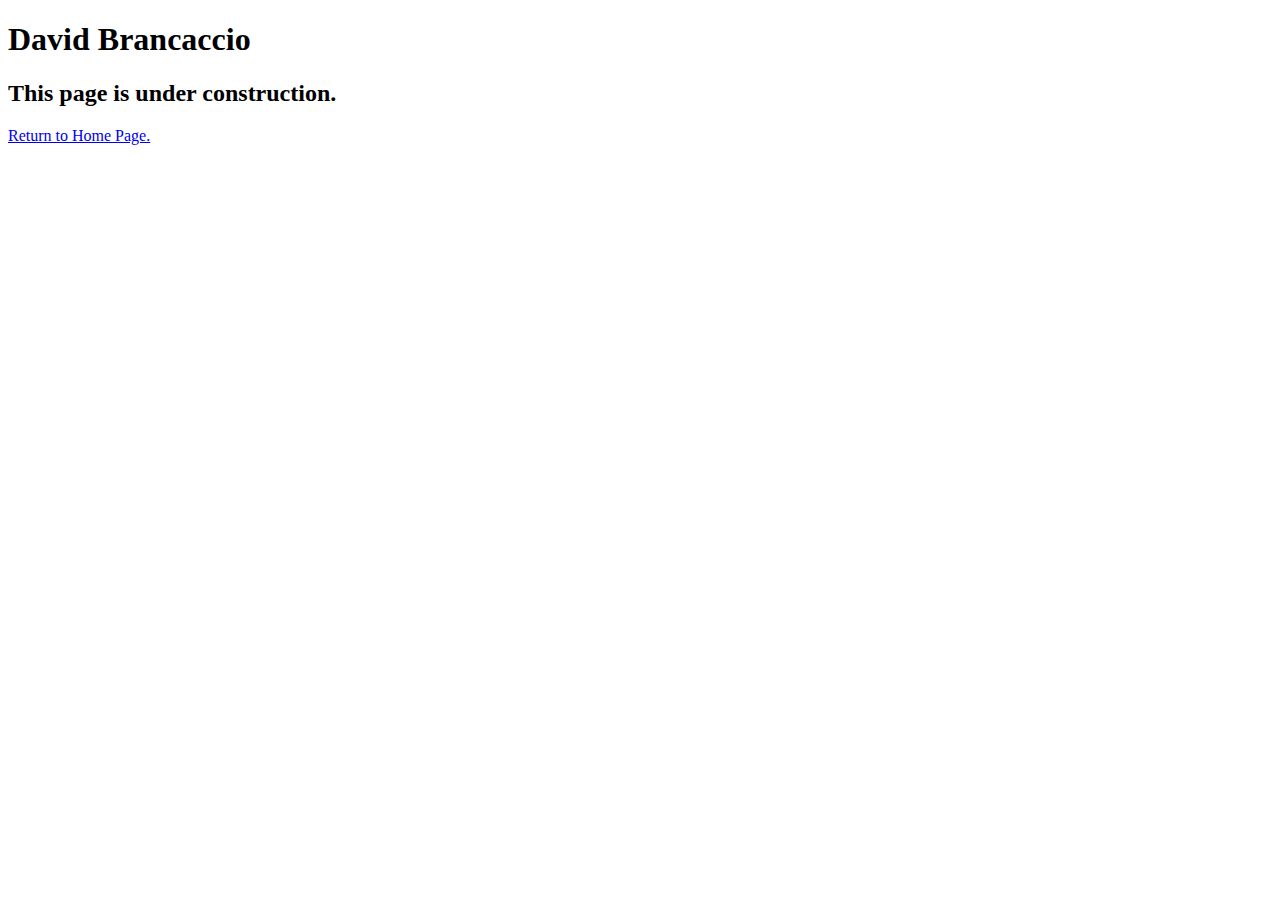
<file: A07/speakers/brancaccio.html>
<!DOCTYPE html>
<html lang="en">

<head>
	<meta charset="utf-8">
	<title>San Joaquin Valley Town Hall</title>
	<link rel="shortcut icon" href="images/favicon.ico">
</head>

<body>
    <main>
	    <h1>David Brancaccio</h1>
	    <h2>This page is under construction.</h2>
	    <a href="https://ececere1327.github.io/A11/index.html">Return to Home Page.</a>
    </main>
</body>

</html>
</file>
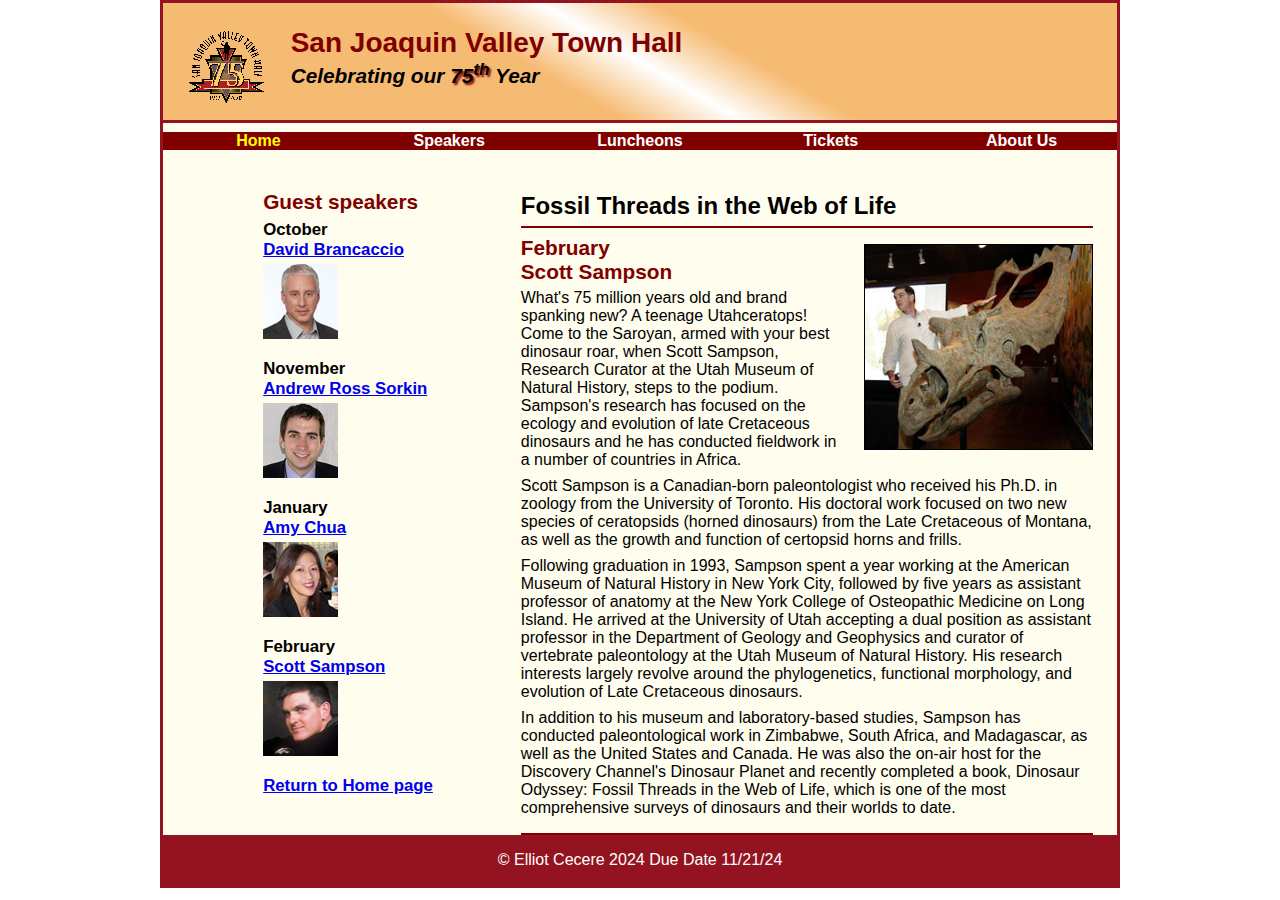
<file: A07/speakers/c6_sampson.html>
<!DOCTYPE html>
<html lang="en">

<head>
    <meta charset="utf-8">
    <title>San Joaquin Valley Town Hall</title>
    <link rel="shortcut icon" href="../images/favicon.ico">
    <link rel="stylesheet" href="../styles/c6_sampson.css">
</head>

<body>
    <header>
        <img src="../images/town_hall_logo.gif" alt="Town Hall logo" height="80">
        <h2>San Joaquin Valley Town Hall</h2>
        <h3>Celebrating our <span class="shadow">75<sup>th</sup></span> Year</h3>
    </header>

    <nav id="nav_menu">
        <ul>
            <li><a href="../index.html" class="current">Home</a></li>
            <li><a href="../speakers.html">Speakers</a></li>
            <li><a href="../luncheons.html">Luncheons</a></li>
            <li><a href="../tickets.html">Tickets</a></li>
            <li><a href="../about.html">About Us</a>
                <ul>
                    <li><a href="#">Our History</a></li>
                    <li><a href="#">Board of Directors</a></li>
                    <li><a href="#">Past Speakers</a></li>
                    <li><a href="#">Contact Information</a></li>
                </ul>
            </li>
        </ul>
    </nav>

    <main>
        <section>
            <h1>Fossil Threads in the Web of Life</h1>
            <article>
                <img src="../images/sampson_dinosaur.jpg" alt="Scott Sampson with dinosaur">
                <h2>February<br>Scott Sampson</h2>
                <p>What's 75 million years old and brand spanking new? A teenage Utahceratops! Come to the 
                   Saroyan, armed with your best dinosaur roar, when Scott Sampson, Research Curator at the 
                   Utah Museum of Natural History, steps to the podium. Sampson's research has focused on the 
                   ecology and evolution of late Cretaceous dinosaurs and he has conducted fieldwork in a number 
                   of countries in Africa.</p>
                <p>Scott Sampson is a Canadian-born paleontologist who received his Ph.D. in zoology from the 
                   University of Toronto. His doctoral work focused on two new species of ceratopsids (horned 
                   dinosaurs) from the Late Cretaceous of Montana, as well as the growth and function of certopsid 
                   horns and frills.</p>
                <p>Following graduation in 1993, Sampson spent a year working at the American Museum of Natural 
                   History in New York City, followed by five years as assistant professor of anatomy at the New 
                   York College of Osteopathic Medicine on Long Island. He arrived at the University of Utah 
                   accepting a dual position as assistant professor in the Department of Geology and Geophysics 
                   and curator of vertebrate paleontology at the Utah Museum of Natural History. His research 
                   interests largely revolve around the phylogenetics, functional morphology, and evolution of 
                   Late Cretaceous dinosaurs.</p>
                <p>In addition to his museum and laboratory-based studies, Sampson has conducted paleontological 
                   work in Zimbabwe, South Africa, and Madagascar, as well as the United States and Canada. He was 
                   also the on-air host for the Discovery Channel's Dinosaur Planet and recently completed a book, 
                   Dinosaur Odyssey: Fossil Threads in the Web of Life, which is one of the most 
                   comprehensive surveys of dinosaurs and their worlds to date.</p>
            </article>
        </section>
        
        <aside>
            <h2>Guest speakers</h2>
            <h3>October<br><a href="../speakers/brancaccio.html">David Brancaccio</a></h3>
            <img src="../images/brancaccio75.jpg" alt="David Brancaccio photo">
            <h3>November<br><a href="../speakers/sorkin.html">Andrew Ross Sorkin</a></h3>
            <img src="../images/sorkin75.jpg" alt="Andrew Ross Sorkin photo">
            <h3>January<br><a href="../speakers/chua.html">Amy Chua</a></h3>
            <img src="../images/chua75.jpg" alt="Amy Chua photo">
            <h3>February<br><a href="../speakers/c6_sampson.html">Scott Sampson</a></h3>
            <img src="../images/sampson75.jpg" alt="Scott Sampson photo">
            <h3><a href="https://ececere1327.github.io/A11/index.html">Return to Home page </a></h3>
        </aside>
    </main>
    <footer>
        <p>&copy; Elliot Cecere 2024 Due Date 11/21/24 </p>
    </footer>
</body>
</html>
</file>
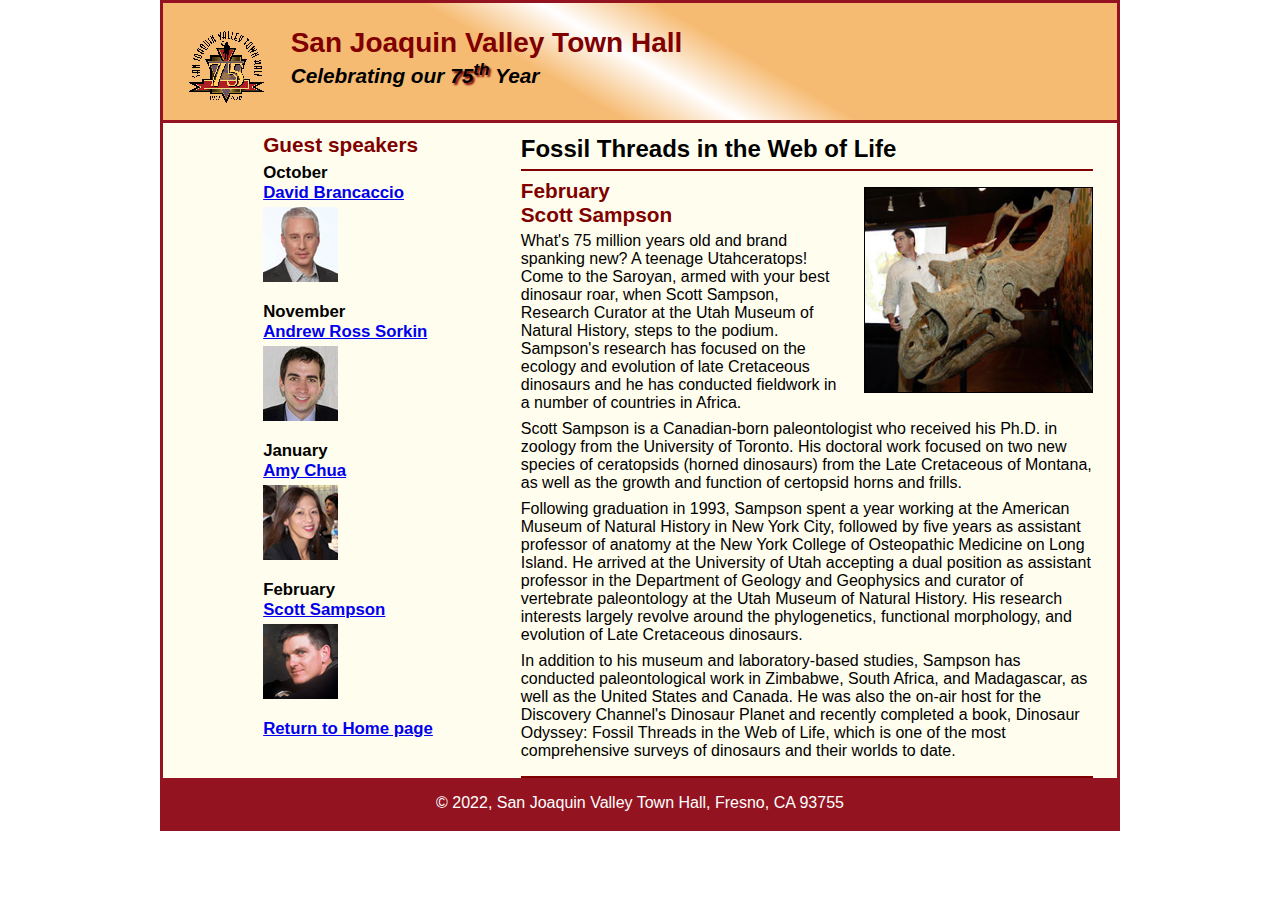
<file: A07/speakers/c7_sampson.html>
<!DOCTYPE html>
<html lang="en">

<head>
	<meta charset="utf-8">
	<title>San Joaquin Valley Town Hall</title>
	<link rel="shortcut icon" href="../images/favicon.ico">
	<link rel="stylesheet" href="../styles/c6_sampson.css">
</head>

<body>
	<header>
		<img src="../images/town_hall_logo.gif" alt="Town Hall logo" height="80">
		<h2>San Joaquin Valley Town Hall</h2>
		<h3>Celebrating our <span class="shadow">75<sup>th</sup></span> Year</h3>
	</header>
	<main>
		<section>
			<h1>Fossil Threads in the Web of Life</h1>
			<article>
				<img src="../images/sampson_dinosaur.jpg" alt="Scott Sampson with dinosaur">
				<h2>February<br>Scott Sampson</h2>
				<p>What's 75 million years old and brand spanking new? A teenage Utahceratops! Come to the 
				   Saroyan, armed with your best dinosaur roar, when Scott Sampson, Research Curator at the 
				   Utah Museum of Natural History, steps to the podium. Sampson's research has focused on the 
				   ecology and evolution of late Cretaceous dinosaurs and he has conducted fieldwork in a number 
				   of countries in Africa.</p>
				<p>Scott Sampson is a Canadian-born paleontologist who received his Ph.D. in zoology from the 
				   University of Toronto. His doctoral work focused on two new species of ceratopsids (horned 
				   dinosaurs) from the Late Cretaceous of Montana, as well as the growth and function of certopsid 
				   horns and frills.</p>
				<p>Following graduation in 1993, Sampson spent a year working at the American Museum of Natural 
				   History in New York City, followed by five years as assistant professor of anatomy at the New 
				   York College of Osteopathic Medicine on Long Island. He arrived at the University of Utah 
				   accepting a dual position as assistant professor in the Department of Geology and Geophysics 
				   and curator of vertebrate paleontology at the Utah Museum of Natural History. His research 
				   interests largely revolve around the phylogenetics, functional morphology, and evolution of 
				   Late Cretaceous dinosaurs.</p>
				<p>In addition to his museum and laboratory-based studies, Sampson has conducted paleontological 
				   work in Zimbabwe, South Africa, and Madagascar, as well as the United States and Canada. He was 
				   also the on-air host for the Discovery Channel's Dinosaur Planet and recently completed a book, 
				   Dinosaur Odyssey: Fossil Threads in the Web of Life, which is one of the most 
				   comprehensive surveys of dinosaurs and their worlds to date.</p>
			</article>
		</section>
		
		<aside>
			<h2>Guest speakers</h2>
			<h3>October<br><a href="../speakers/brancaccio.html">David Brancaccio</a></h3>
			<img src="../images/brancaccio75.jpg" alt="David Brancaccio photo">
			<h3>November<br><a href="../speakers/sorkin.html">Andrew Ross Sorkin</a></h3>
			<img src="../images/sorkin75.jpg" alt="Andrew Ross Sorkin photo">
			<h3>January<br><a href="../speakers/chua.html">Amy Chua</a></h3>
			<img src="../images/chua75.jpg" alt="Amy Chua photo">
			<h3>February<br><a href="../speakers/c6_sampson.html">Scott Sampson</a></h3>
			<img src="../images/sampson75.jpg" alt="Scott Sampson photo">
			<h3><a href="../c6_index.html">Return to Home page</a></h3>
		</aside>
	</main>
	<footer>
		<p>&copy; 2022, San Joaquin Valley Town Hall, Fresno, CA 93755</p>
	</footer>
</body>
</html>
</file>
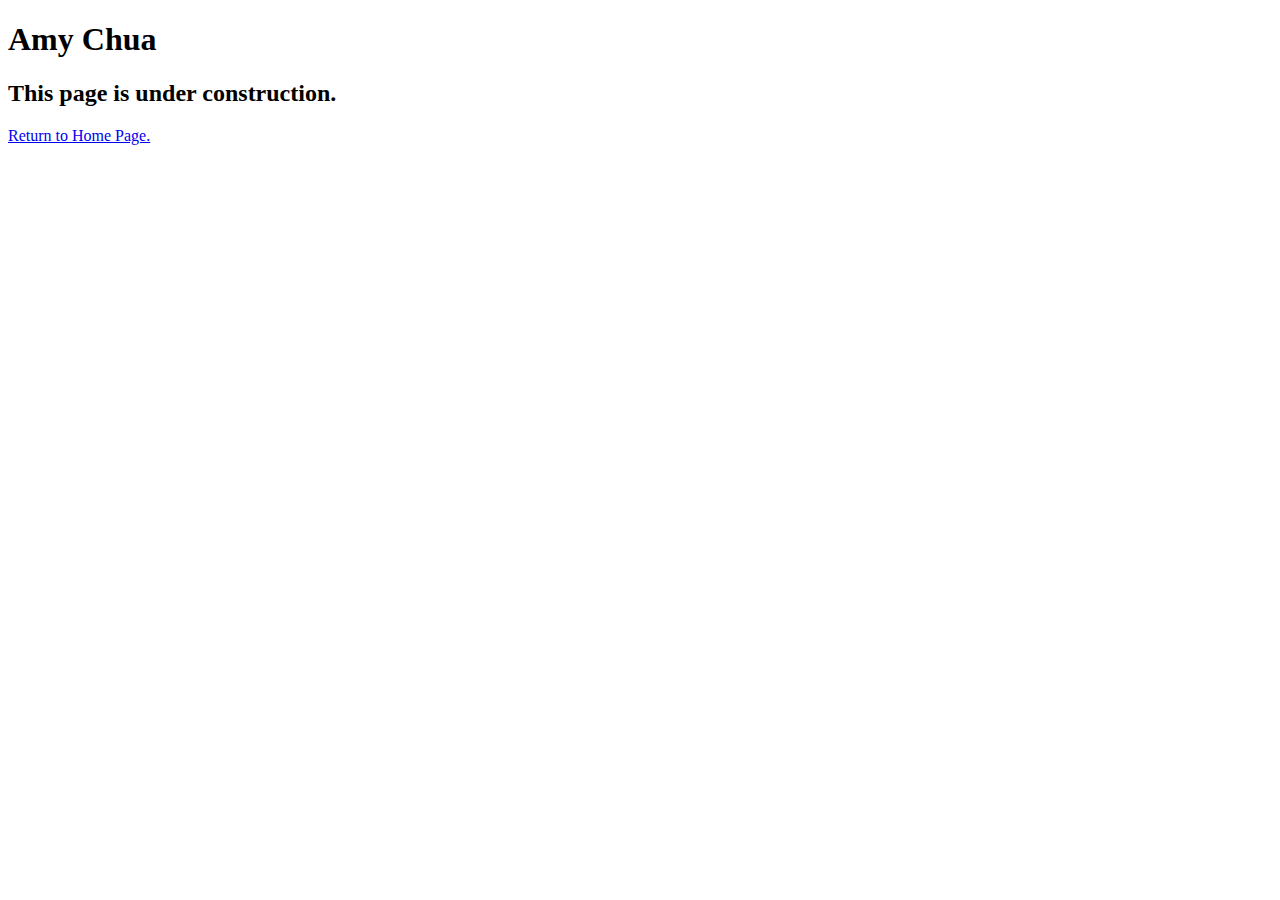
<file: A07/speakers/chua.html>
<!DOCTYPE html>
<html lang="en">

<head>
	<meta charset="utf-8">
	<title>San Joaquin Valley Town Hall</title>
	<link rel="shortcut icon" href="images/favicon.ico">
</head>

<body>
	<main>
		<h1>Amy Chua</h1>
		<h2>This page is under construction.</h2>
		<a href="https://ececere1327.github.io/A11/index.html">Return to Home Page.</a>
	</main>
</body>

</html>
</file>
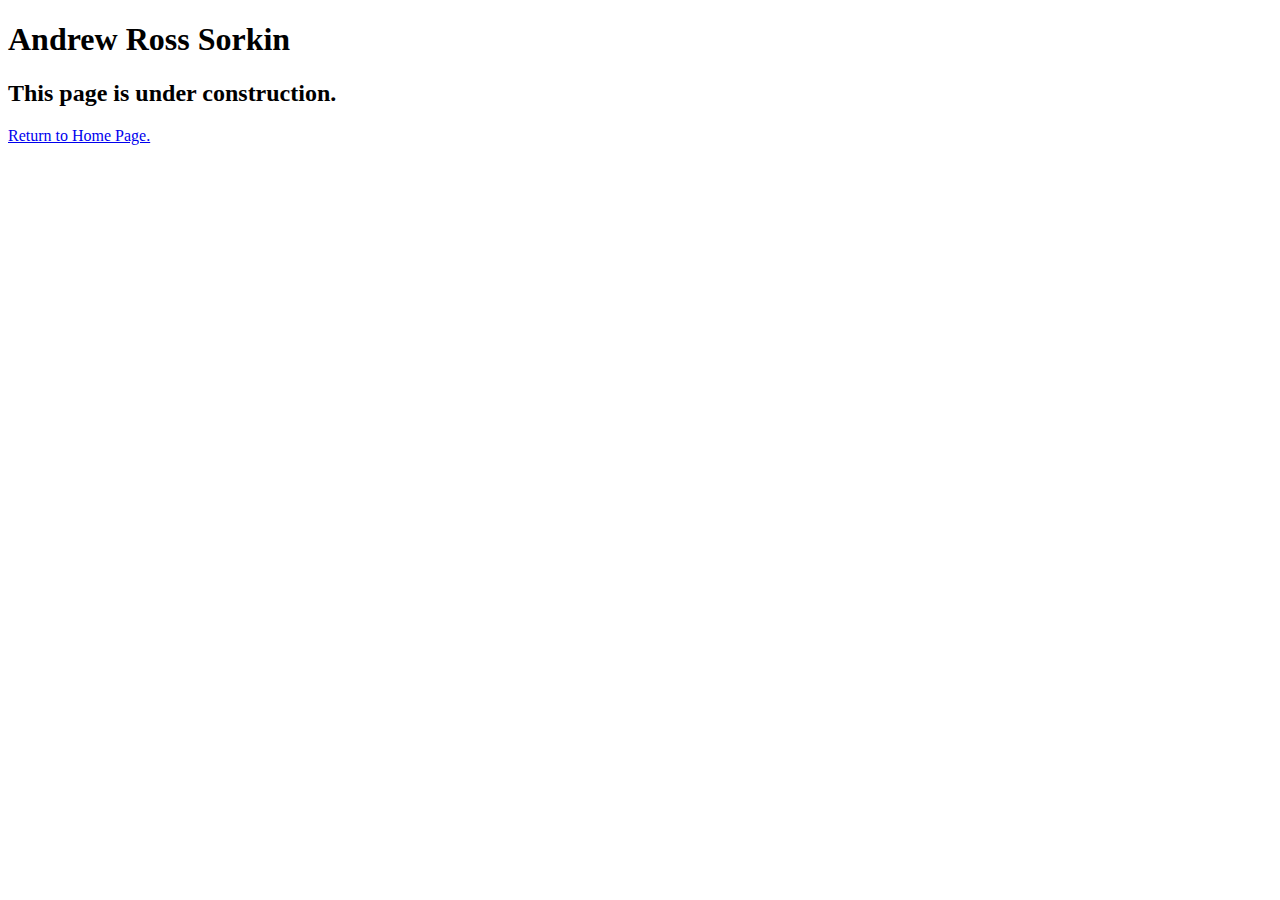
<file: A07/speakers/sorkin.html>
<!DOCTYPE html>
<html lang="en">

<head>
	<meta charset="utf-8">
	<title>San Joaquin Valley Town Hall</title>
	<link rel="shortcut icon" href="images/favicon.ico">
</head>

<body>
	<main>
		<h1>Andrew Ross Sorkin</h1>
		<h2>This page is under construction.</h2>
		<a href="https://ececere1327.github.io/A11/index.html">Return to Home Page.</a>
	</main>
</body>

</html>
</file>
<file: A07/styles/c6_sampson.css>
* {
    margin: 0;
    padding: 0;
    box-sizing: border-box;
}

body {
    font-family: Arial, sans-serif;
    font-size: 16px;
    width: 98%;
    max-width: 960px;
    margin: 0 auto;
    border: 3px solid #931420;
    background-color: #fffded;
}

html {
    background-color: white;
}

header img {
    float: left;
    margin: 0 2.5%;
}

header {
    border-bottom: 3px solid #931420;
    padding: 1.5em 0 2em 0;
    background: linear-gradient(30deg, #f6bb73 0%, #f6bb73 40%, white 50%, #f6bb73 60%, #f6bb73 100%);
}

header h2 {
    font-size: 175%;
    color: #800000;
}

header h3 {
    font-size: 130%;
    font-style: italic;
}

.shadow {
    text-shadow: 2px 2px 2px #800000;
}

section {
    width: 65%;
    float: right;
    padding: 0 2.5%;
}

section h1 {
    font-size: 150%;
    padding: .5em 0 .25em 0;
    margin: 0;
}

section h2 {
    color: #800000;
    font-size: 130%;
    padding: .5em 0 .25em 0;
}

section p {
    padding-bottom: .5em;
}

section blockquote {
    padding: 0 2em;
    font-style: italic;
}

section ul {
    padding: 0 0 .25em 1.25em;
}

section li {
    padding-bottom: .35em;
}

article {
    padding: .5em 0;
    border-top: 2px solid #800000;
    border-bottom: 2px solid #800000;
}

article h2 {
    padding-top: 0;
}

article h3 {
    font-size: 105%;
    padding-bottom: .25em;
}

article img {
    float: right;
    margin: .5em 0 1em 1em;
    border: 1px solid black;
    max-width: 40%;
    min-width: 150px;
}

aside {
    width: 27%;
    float: right;
    padding: 0 2.5% 20px 2.5%;
}

aside h2 {
    color: #800000;
    font-size: 130%;
    padding: .5em 0 .25em 0;
}

aside h3 {
    font-size: 105%;
    padding-bottom: .25em;
}

aside img {
    padding-bottom: 1em;
}

footer {
    background-color: #931420;
    clear: both;
}

footer p {
    text-align: center;
    color: white;
    padding: 1em 0;
}

nav#nav_menu {
    position: relative;
    margin-bottom: 20px;
}

nav#nav_menu ul {
    list-style: none;
    margin: 0;
    padding: 0;
    overflow: hidden;
}

nav#nav_menu ul li {
    float: left;
    position: relative;
    width: 20%;
    padding: 1% 0;
}

nav#nav_menu ul li a {
    display: block;
    width: 100%;
    text-align: center;
    text-decoration: none;
    background-color: #800000;
    color: white;
    font-weight: bold;
}

nav#nav_menu ul li a.current {
    color: yellow;
}

nav#nav_menu ul li ul {
    display: none;
    position: absolute;
    top: 100%;
    left: 0;
    width: 100%;
    background-color: #931420;
}

nav#nav_menu ul li:hover > ul {
    display: block;
}

nav#nav_menu ul li ul li {
    float: none;
    width: 100%;
}

nav#nav_menu:after {
    content: "";
    display: block;
    clear: both;
}
</file>
